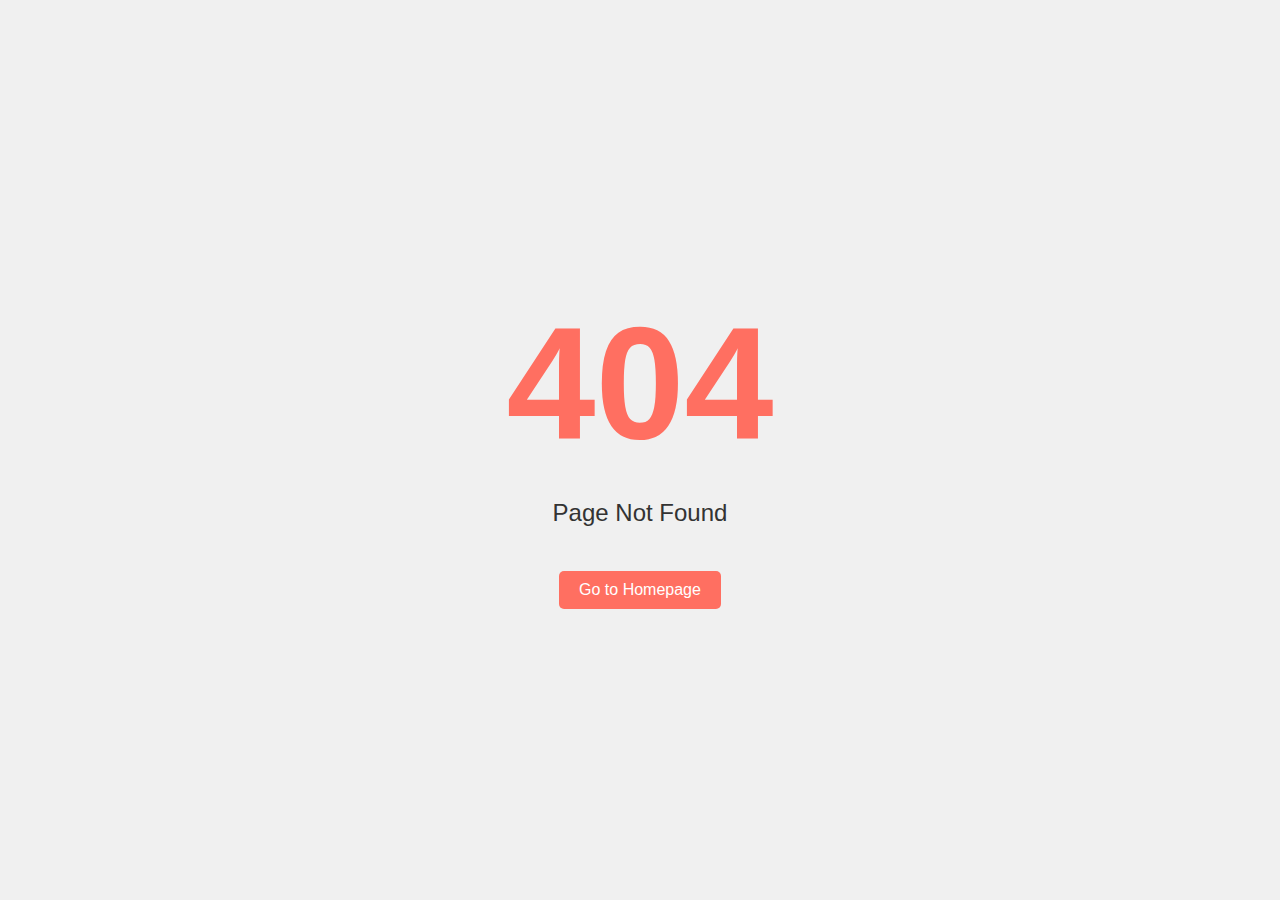
<file: Templates/Page Not Found - 01/index.html>
<!DOCTYPE html>
<html lang="en">
<head>
    <meta charset="UTF-8">
    <meta name="viewport" content="width=device-width, initial-scale=1.0">
    <title>Page Not Found</title>
    <link rel="stylesheet" href="pagenotfound.css">
</head>
<body>
    <div class="container">
        <div class="error">
            <h1>404</h1>
            <p>Page Not Found</p>
            <button id="home-button">Go to Homepage</button>
        </div>
    </div>

    <script src="pagenotfound.js"></script>
</body>
</html>
</file>
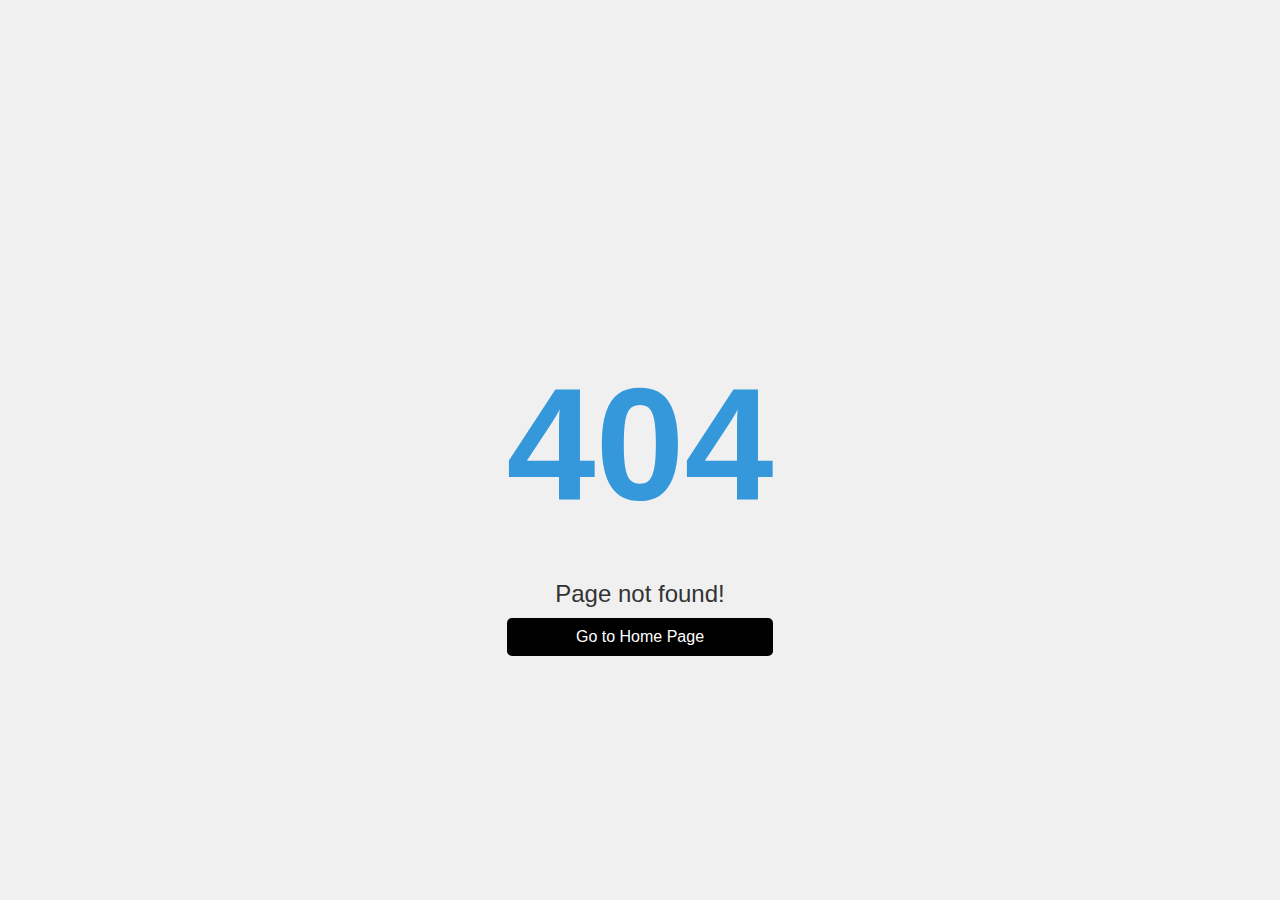
<file: Templates/Page Not Found - 02/index.html>
<!DOCTYPE html>
<html lang="en">
<head>
    <meta charset="UTF-8">
    <meta name="viewport" content="width=device-width, initial-scale=1.0">
    <title>Page Not Found</title>
    <link rel="stylesheet" href="index.css">
</head>
<body>
    <div class="container">
        <div class="error">
            <h1>404</h1>
            <p>Page not found!</p>
            <button id="home-button">Go to Home Page</button>
        </div>
    </div>

    <script src="index.js"></script>
</body>
</html>
</file>
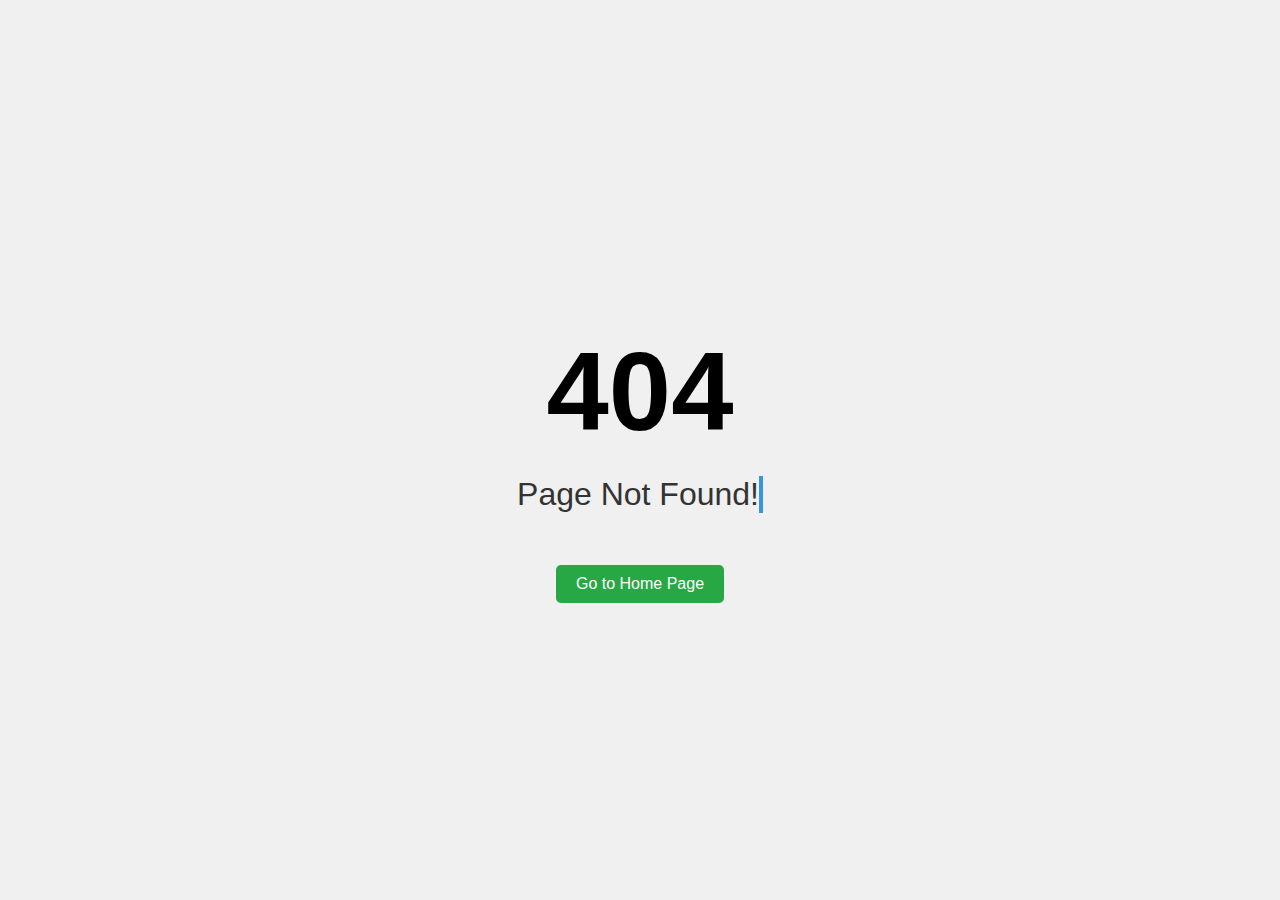
<file: Templates/Page Not Found - 03/index.html>
<!DOCTYPE html>
<html lang="pt-BR">
<head>
    <meta charset="UTF-8">
    <meta name="viewport" content="width=device-width, initial-scale=1.0">
    <title>Page Not Found</title>
    <link rel="stylesheet" href="index.css">
</head>
<body>
    <div class="container">
        <h1 id="error-code">404</h1>
        <p id="error-message">Page Not Found!</p>
        <button id="home-button">Go to Home Page</button>
    </div>

    <script src="index.js"></script>
</body>
</html>
</file>
<file: Templates/Page Not Found - 01/pagenotfound.css>
body, html {
    margin: 0;
    padding: 0;
    width: 100%;
    height: 100%;
    display: flex;
    justify-content: center;
    align-items: center;
    background: #f0f0f0;
    font-family: 'Arial', sans-serif;
}

.container {
    text-align: center;
}

.error {
    position: relative;
    display: inline-block;
    text-align: center;
    animation: fadeIn 1.5s ease-in-out;
}

.error h1 {
    font-size: 10rem;
    margin: 0;
    color: #ff6f61;
    animation: bounce 2s infinite;
}

.error p {
    font-size: 1.5rem;
    color: #333;
}

.error button {
    margin-top: 20px;
    padding: 10px 20px;
    font-size: 1rem;
    color: #fff;
    background-color: #ff6f61;
    border: none;
    border-radius: 5px;
    cursor: pointer;
    transition: background-color 0.3s;
}

.error button:hover {
    background-color: #e65c50;
}

@keyframes fadeIn {
    from {
        opacity: 0;
    }
    to {
        opacity: 1;
    }
}

@keyframes bounce {
    0%, 20%, 50%, 80%, 100% {
        transform: translateY(0);
    }
    40% {
        transform: translateY(-30px);
    }
    60% {
        transform: translateY(-15px);
    }
}
</file>
<file: Templates/Page Not Found - 02/index.css>
body, html {
    margin: 0;
    padding: 0;
    width: 100%;
    height: 100%;
    display: flex;
    justify-content: center;
    align-items: center;
    background: #f0f0f0;
    font-family: 'Arial', sans-serif;
}

.container {
    text-align: center;
}

.error {
    display: flex; /* Flexbox para centralizar */
    flex-direction: column; /* Coluna para alinhar verticalmente */
    animation: slideIn 1s ease-in-out;
}

.error h1 {
    font-size: 10rem;
    
    margin-bottom: 34px;
    color: #3498db;
    animation: rotate 2s infinite linear;
    animation-delay: 2s; /* Rotação começa após 2 segundos */
}

.error p {
    font-size: 1.5rem;
    color: #333;
    margin: 10px 0 0; /* Margem acima do texto */
}

.error button {
    margin-top: 10px; /* Espaçamento entre o texto e o botão */
    padding: 10px 20px;
    font-size: 1rem;
    color: #fff;
    background-color: #000;
    border: none;
    border-radius: 5px;
    cursor: pointer;
    transition: background-color 0.3s;
}

.error button:hover {
    background-color: #04A5D9;
}

@keyframes slideIn {
    from {
        transform: translateY(-50%);
        opacity: 0;
    }
    to {
        transform: translateY(0);
        opacity: 1;
    }
}

@keyframes rotate {
    from {
        transform: rotate(0deg);
    }
    to {
        transform: rotate(360deg);
    }
}

/* Responsive styles */
@media (max-width: 768px) {
    .error h1 {
        font-size: 6rem;
    }

    .error p {
        font-size: 1.2rem;
    }

    .error button {
        padding: 8px 16px;
        font-size: 0.9rem;
    }
}

@media (max-width: 480px) {
    .error h1 {
        font-size: 4rem;
    }

    .error p {
        font-size: 1rem;
    }

    .error button {
        padding: 6px 12px;
        font-size: 0.8rem;
    }
}
</file>
<file: Templates/Page Not Found - 03/index.css>
body, html {
    margin: 0;
    padding: 0;
    width: 100%;
    height: 100%;
    overflow: hidden; /* Evita scroll */
    display: flex;
    justify-content: center;
    align-items: center;
    background: #f0f0f0;
    font-family: 'Arial', sans-serif;
}

.container {
    text-align: center;
    margin-top: 30px; /* Margem superior ajustada */
}

h1 {
    margin-top: 20px;
}

#error-code {
    font-size: 7rem;
    margin: 0;
    animation: move 4s infinite 2s; /* Atraso de 2s para a animação */
}

#error-message {
    font-size: 2rem;
    color: #333;
    margin-top: 20px;
    overflow: hidden;
    border-right: .15em solid #3498db; /* Simula o cursor de digitação */
    white-space: nowrap; /* Não permite quebra de linha */
    animation: typing 1.5s steps(10, end), blink-caret 0.75s step-end infinite; /* Animação de digitação */
}

#error-message::after {
    content: ''; /* Para o efeito de cursor */
}

@keyframes move {
    0% {
        transform: translate(0, 0);
        color: #ff6f61; /* Cor inicial */
    }
    25% {
        transform: translate(calc(40vw - 5rem), calc(30vh - 5rem)); /* Movimento para a direita */
        color: #3498db; /* Cor ao bater na lateral */
    }
    50% {
        transform: translate(calc(-40vw + 5rem), calc(30vh - 5rem)); /* Movimento para a esquerda */
        color: #28a745; /* Cor ao bater na lateral */
    }
    75% {
        transform: translate(calc(40vw - 5rem), calc(-30vh + 5rem)); /* Movimento para cima */
        color: #ffcc00; /* Cor ao bater na lateral */
    }
    100% {
        transform: translate(calc(-40vw + 5rem), calc(-30vh + 5rem)); /* Movimento para baixo */
        color: #dc3545; /* Cor ao bater na lateral */
    }
}

button {
    margin-top: 20px;
    padding: 10px 20px;
    font-size: 1rem;
    color: #fff;
    background-color: #28a745;
    border: none;
    border-radius: 5px;
    cursor: pointer;
    transition: background-color 0.3s;
}

button:hover {
    background-color: #3498db;
}

@keyframes typing {
    from { width: 0; }
    to { width: 100%; }
}

@keyframes blink-caret {
    from, to { border-color: transparent; }
    50% { border-color: #3498db; }
}

/* Responsive styles */
@media (max-width: 768px) {
    #error-code {
        font-size: 6rem;
    }

    #error-message {
        font-size: 1.5rem;
    }
}

@media (max-width: 480px) {
    #error-code {
        font-size: 4rem;
    }

    #error-message {
        font-size: 1.2rem;
    }
}
</file>
